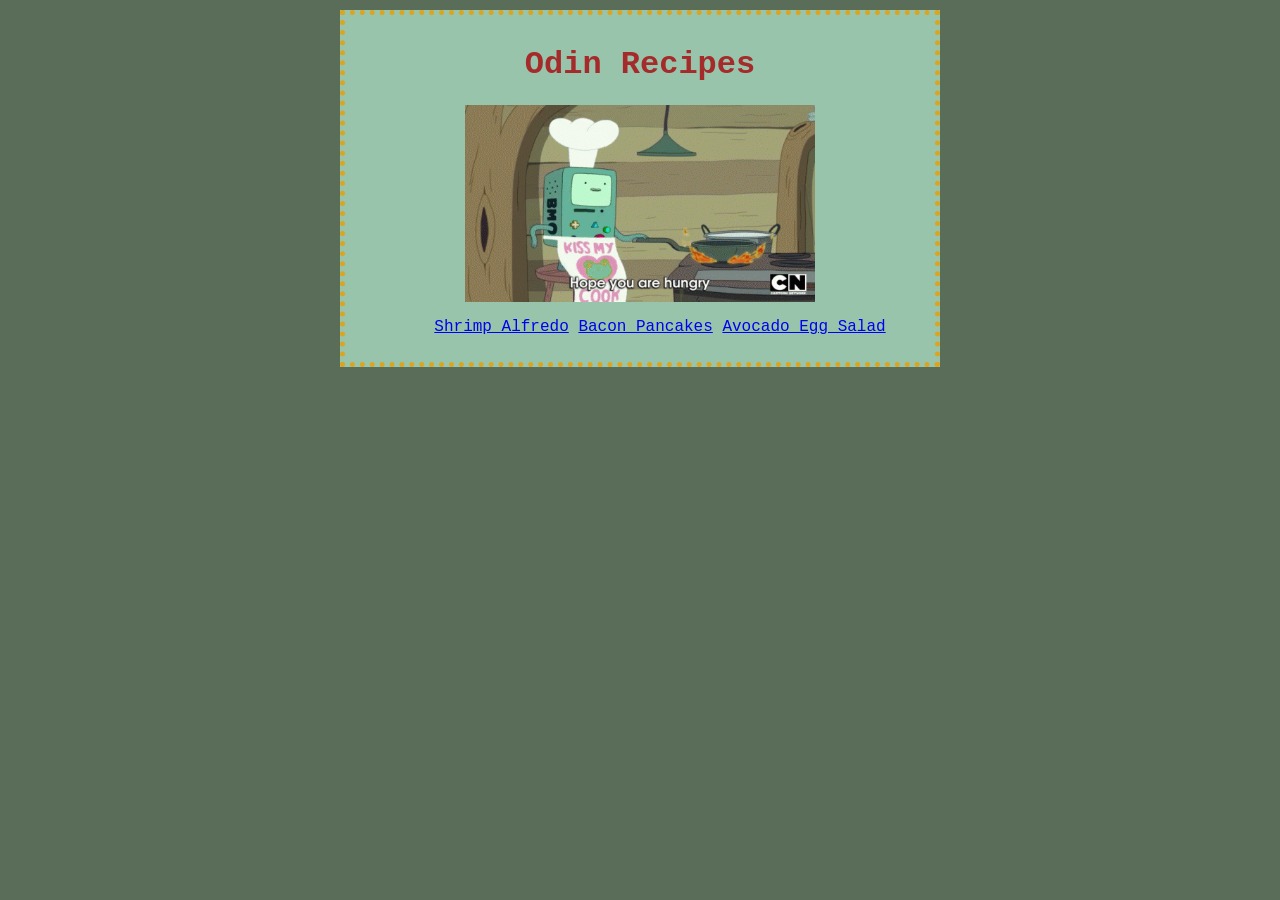
<file: index.html>
<!DOCTYPE html>
<html lang="en">
    <head>
        <meta charset="utf-8">
        <title>Odin Recipes</title>
        <link rel="stylesheet" href="styles.css">
    </head>
    <body>
        <div id="contents">
            <h1>Odin Recipes</h1>
        <img src="./images/bmocooking.gif" alt="gif of Bmo from Adventure Time cooking on the stove">
    <ul>
        <li class="index"><a href="recipes/shrimpalfredo.html">Shrimp Alfredo</a></li>
        <li class="index"><a href="recipes/baconpancakes.html">Bacon Pancakes</a></li>
        <li class="index"><a href="recipes/eggsalad.html">Avocado Egg Salad</a></li>
    </ul>
    </div>

    </body>

</html>
</file>
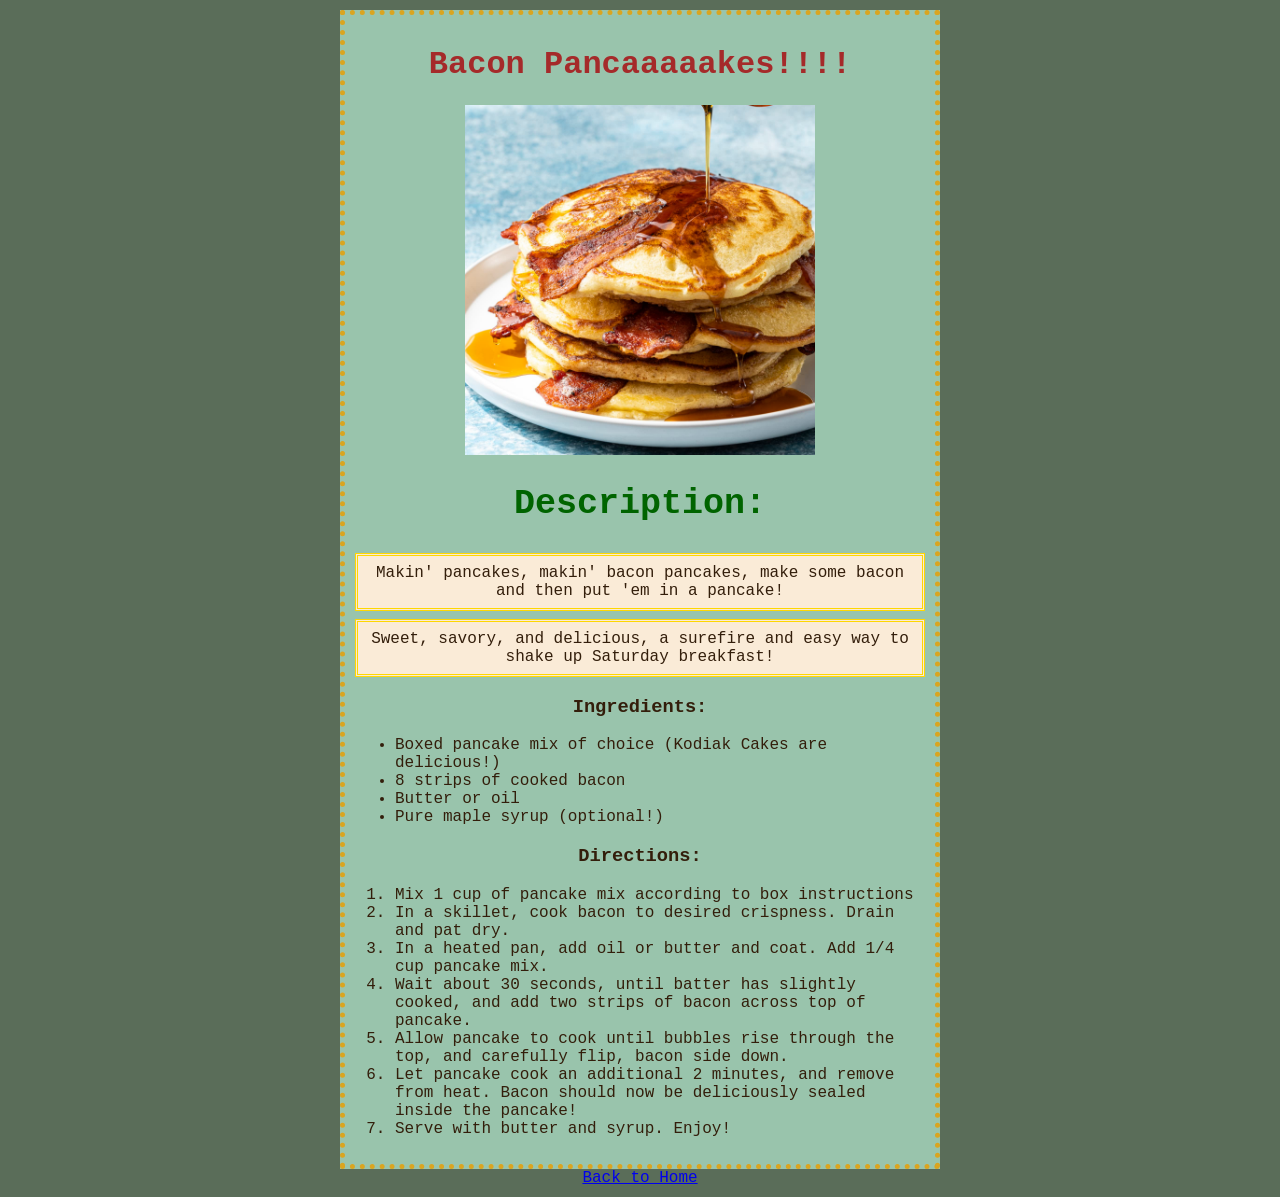
<file: recipes/baconpancakes.html>
<!DOCTYPE html>
<html lang="en">
    <head>
        <meta charset="UTF-8">
        <title>Bacon Pancakes</title>
        <link rel="stylesheet" href="../styles.css">
    </head>

    <body>
        <div id="contents">
        <h1>Bacon Pancaaaaakes!!!!</h1>

        <img class="recipe" src="../images/baconpancakes.jpeg" alt="a stack of bacon pancakes">

        <h2>Description:</h2>
        <p>Makin' pancakes, makin' bacon pancakes, make some bacon and then put 'em in a pancake!</p>
        <p>Sweet, savory, and delicious, a surefire and easy way to shake up Saturday breakfast!</p>

        <h3>Ingredients:</h3>
        <ul>
            <li>Boxed pancake mix of choice (Kodiak Cakes are delicious!)</li>
            <li>8 strips of cooked bacon</li>
            <li>Butter or oil</li>
            <li>Pure maple syrup (optional!)</li>
        </ul>

        <h3>Directions:</h3>
        <ol>
            <li>Mix 1 cup of pancake mix according to box instructions</li>
            <li>In a skillet, cook bacon to desired crispness. Drain and pat dry.</li>
            <li>In a heated pan, add oil or butter and coat. Add 1/4 cup pancake mix.</li>
            <li>Wait about 30 seconds, until batter has slightly cooked, and add two strips of bacon across top of pancake.</li>
            <li>Allow pancake to cook until bubbles rise through the top, and carefully flip, bacon side down.</li>
            <li>Let pancake cook an additional 2 minutes, and remove from heat. Bacon should now be deliciously sealed inside the pancake!</li>
            <li>Serve with butter and syrup. Enjoy!</li>
        </ol>
        </div>
        <a href="../index.html">Back to Home</a>
    </body>
</html>
</file>
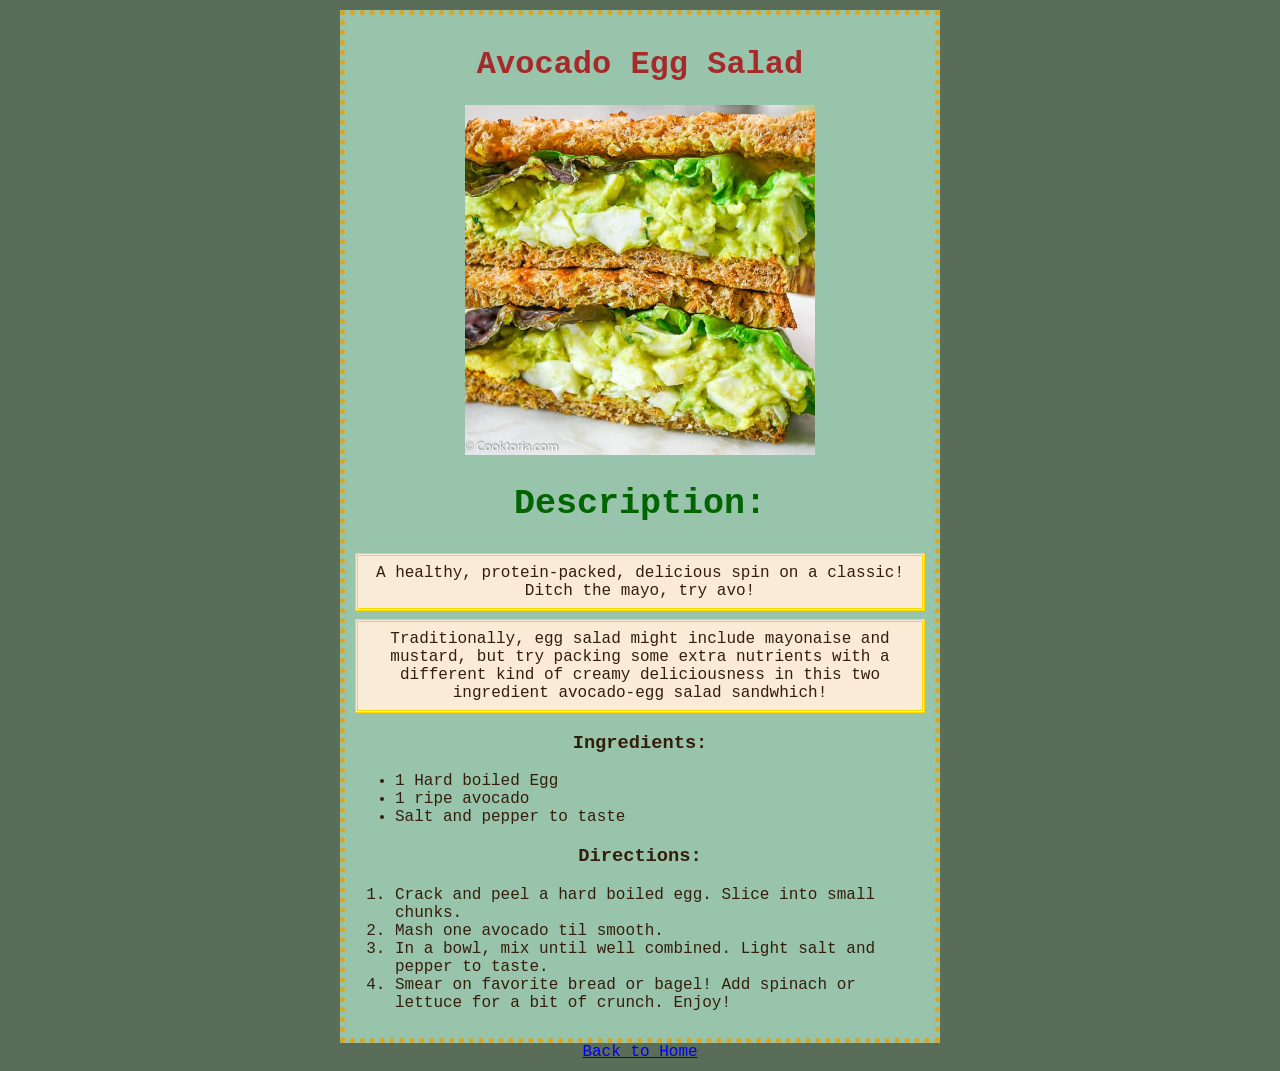
<file: recipes/eggsalad.html>
<!DOCTYPE html>
<html lang="en">
    <head>
        <meta charset="utf-8">
        <title>Egg Salad</title>
        <link rel="stylesheet" href="../styles.css">
    </head>

<body>
<div id="contents">
    <h1>Avocado Egg Salad</h1>

<img src="../images/eggsalad.jpg" alt="a cross section of an avocado egg salad sandwich">

<h2>Description:</h2>

<p>A healthy, protein-packed, delicious spin on a classic! Ditch the mayo, try avo!</p>
<p>Traditionally, egg salad might include mayonaise and mustard, but try packing some extra nutrients with a different kind of creamy deliciousness in this two ingredient avocado-egg salad sandwhich!</p>

<h3>Ingredients:</h3>
<ul>
    <li>1 Hard boiled Egg</li>
    <li>1 ripe avocado</li>
    <li>Salt and pepper to taste</li>
</ul>

<h3>Directions:</h3>
    <ol>
        <li>Crack and peel a hard boiled egg. Slice into small chunks.</li>
        <li>Mash one avocado til smooth.</li>
        <li>In a bowl, mix until well combined. Light salt and pepper to taste.</li>
        <li>Smear on favorite bread or bagel! Add spinach or lettuce for a bit of crunch. Enjoy!</li>
    </ol>
</div>

<a href="../index.html">Back to Home</a>
</body>

</html>
</file>
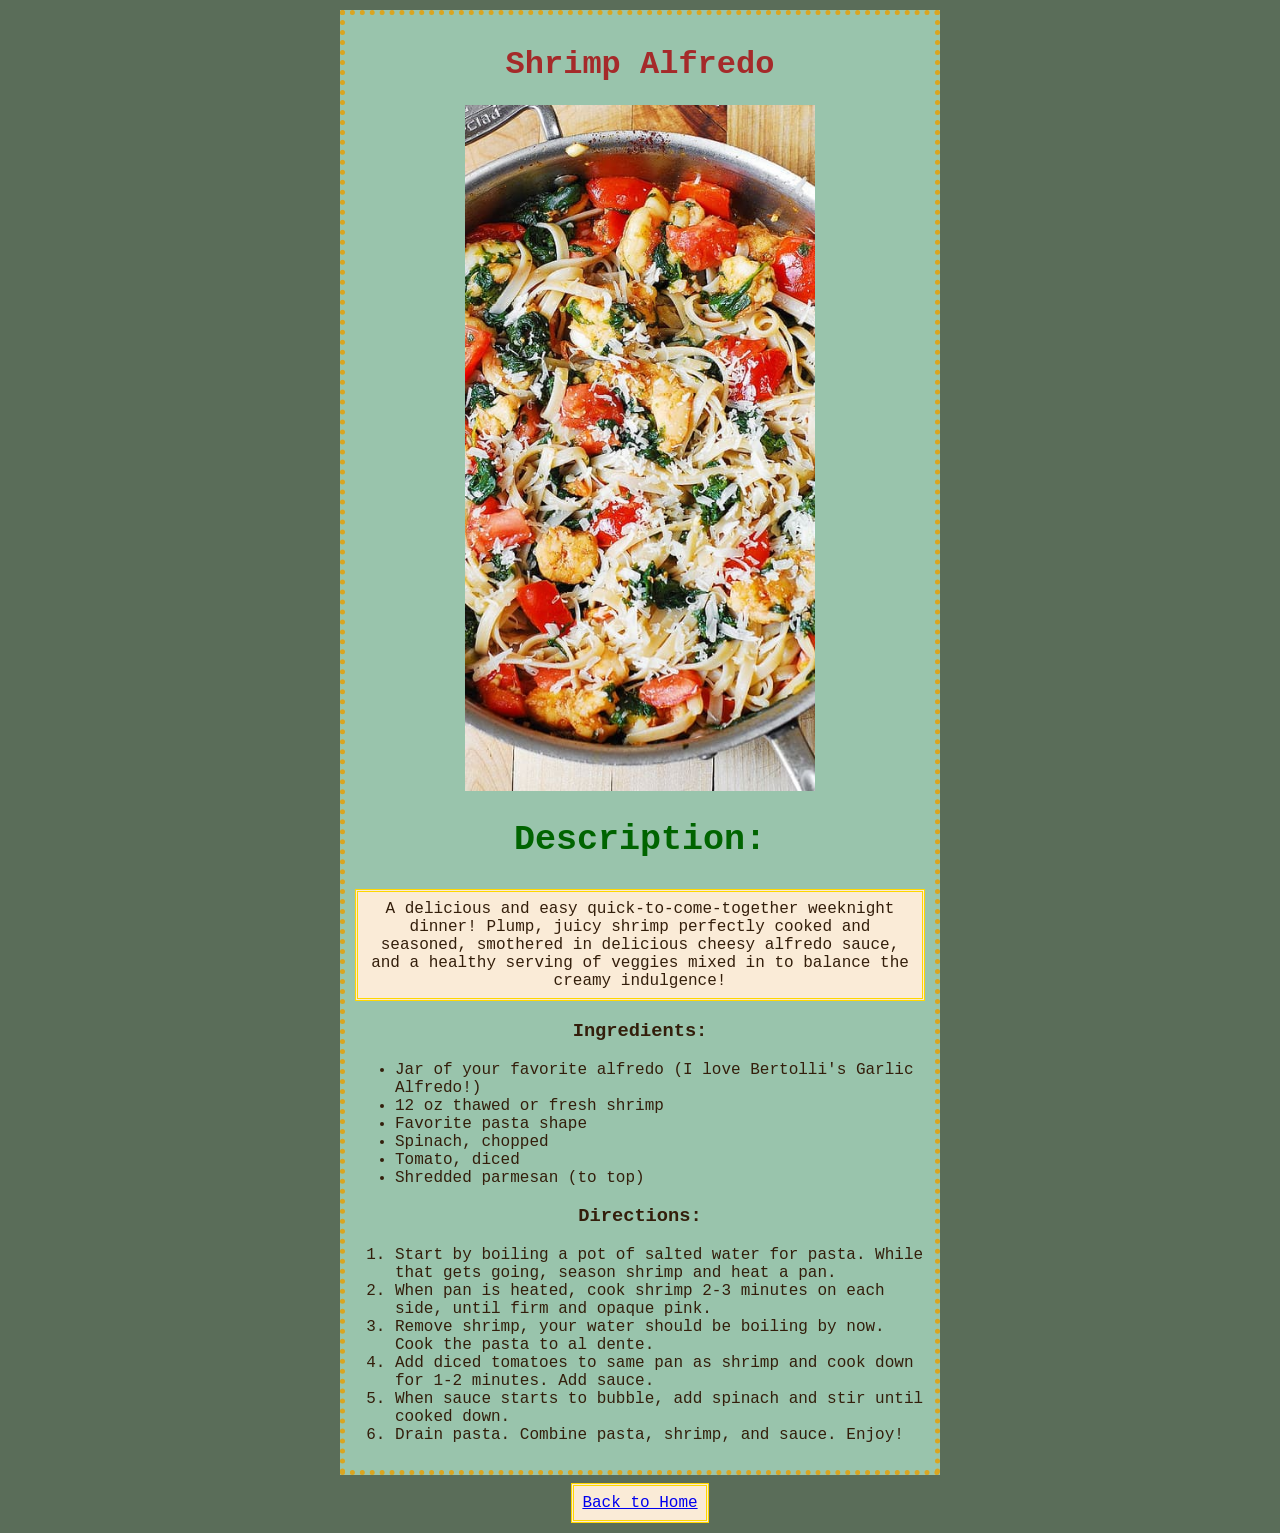
<file: recipes/shrimpalfredo.html>
<!DOCTYPE html>
<html lang="en">
    <head>
        <meta charset="utf-8">
        <title>Shrimp Afredo</title>
        <link rel="stylesheet" href="../styles.css">
    </head>

    <body>
<div id="contents">
    <h1>Shrimp Alfredo</h1>

    <img src="../images/shrimpalfredo.jpg" alt="a stainless steel saucepan filled with shrimp alfredo">

    <h2>Description:</h2>

    <p>A delicious and easy quick-to-come-together weeknight dinner!
        Plump, juicy shrimp perfectly cooked and seasoned, smothered in delicious cheesy alfredo sauce,
    and a healthy serving of veggies mixed in to balance the creamy indulgence!</p>

    <h3>Ingredients:</h3>
    <ul>
        <li>Jar of your favorite alfredo (I love Bertolli's Garlic Alfredo!)</li>
        <li>12 oz thawed or fresh shrimp</li>
        <li>Favorite pasta shape</li>
        <li>Spinach, chopped</li>
        <li>Tomato, diced</li>
        <li>Shredded parmesan (to top)</li>
    </ul>

    <h3>Directions:</h3>
    <ol>
        <li>Start by boiling a pot of salted water for pasta. While that gets going, season shrimp and heat a pan.</li>
        <li>When pan is heated, cook shrimp 2-3 minutes on each side, until firm and opaque pink.</li>
        <li>Remove shrimp, your water should be boiling by now. Cook the pasta to al dente.</li>
        <li>Add diced tomatoes to same pan as shrimp and cook down for 1-2 minutes. Add sauce.</li>
        <li>When sauce starts to bubble, add spinach and stir until cooked down.</li>
        <li>Drain pasta. Combine pasta, shrimp, and sauce. Enjoy!</li>
    </ol>
</div>

<p>
    <a href="../index.html">Back to Home</a>
    </p>
    </body>

    </html>
</file>
<file: styles.css>
* {
    text-align: center;
    font-family: "Courier New";
}

h1 {
    color: brown;
    font-family: "Courier New", sans-serif;
}

h2 {
    color: darkgreen;
    font-size: 35px;
}

img {
    display: block;
    margin: auto;
    height: auto;
    width: 350px;
}

p {
    background-color: antiquewhite;
    border: double gold 3px;
    width: fit-content;
    text-align: center;
    padding: 8px;
    margin: 8px auto;
}

body {
    background: rgb(90, 109, 89);
    max-width: 600px;
    margin: 10px auto;
}

.index {
    display: inline;
}

li {
    text-align: left;
}

.imagediv {
    background-color: blue;
    border: black dotted 3px;
    margin: auto;
    width: 10rem;
}

#contents {
    display: block;
    color: rgb(51, 30, 11);
    background-color: #99c4ac;
    border: 5px dotted goldenrod;
    padding: 10px;
}
</file>
